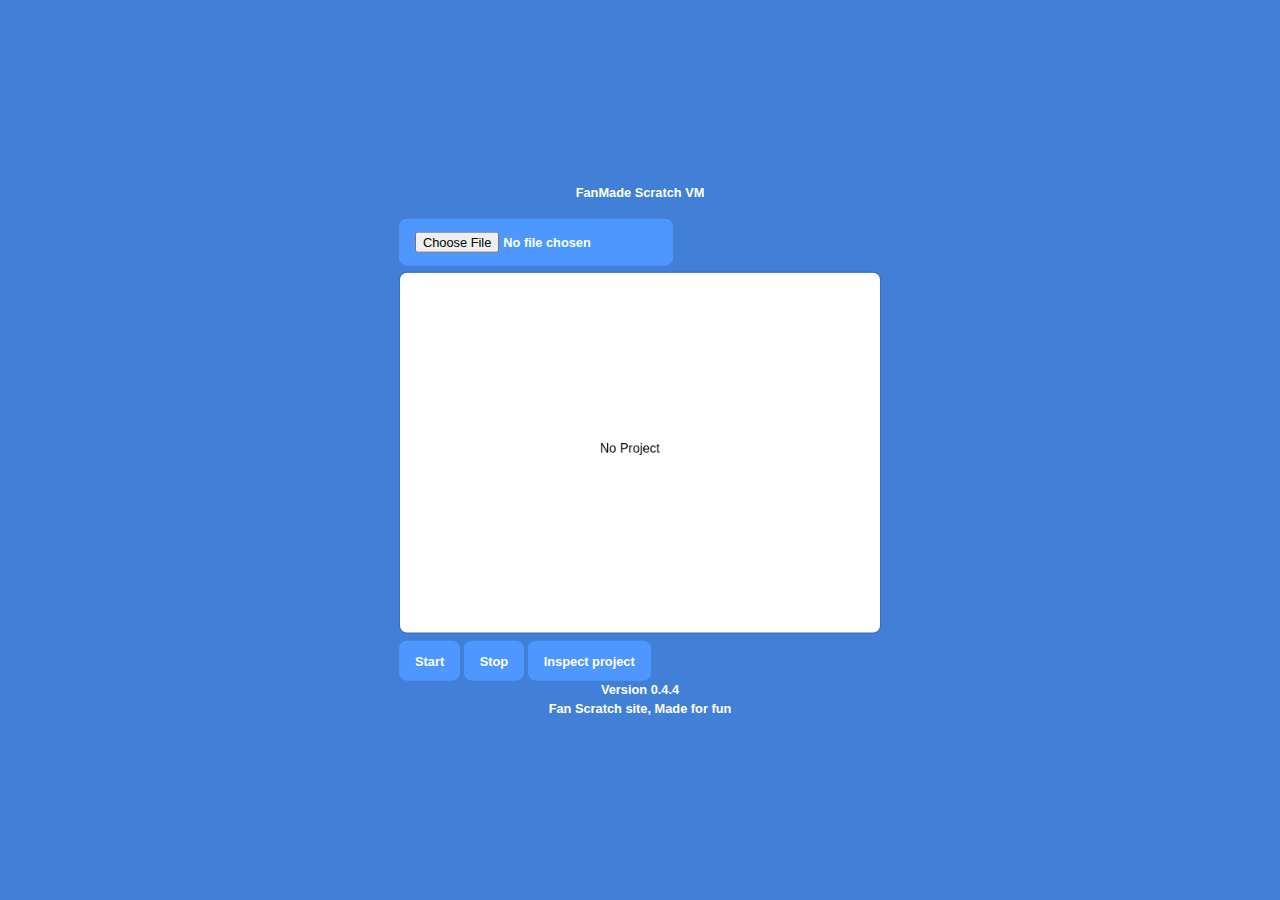
<file: src/index.html>
<!DOCTYPE html>
<html>
    <head>
        <meta charset='utf-8'>
        <meta http-equiv='X-UA-Compatible' content='IE=edge'>
        <title>Scratch VM</title>
        <meta name='viewport' content='width=device-width, initial-scale=1'>
        <link rel="stylesheet" href="main.css"></link>
        <script src='main.js'></script>
        <link rel="stylesheet" href="./lib/scratch-vm/loadingscreen/main.css"></link>
    </head>
    <body>
        <div id="loadbg">
            <div class=container>
                <div class=block-animation>
                    <img
                        class=top-block
                        src=./lib/scratch-vm/loadingscreen/top-block.svg
                    />
                    <img
                        class=middle-block
                        src=./lib/scratch-vm/loadingscreen/middle-block.svg
                    />
                    <img
                        class=bottom-block
                        src=./lib/scratch-vm/loadingscreen/bottom-block.svg
                    />
                </div>
                <div class=title>
                    Loading The Virtual Machine
                </div>
                <div class=message-container-outer>
                    <div
                        class=message-container-inner
                        style="transform: translate(0, -1 * 25px)">
                        <div class=message key=1>
                            Might Take a Bit...             
                        </div>
                    </div>
                </div>
            </div>
        </div>
        <div id="wrapper">
            <p class = "notice" style = "bottom: 100%;">FanMade Scratch VM</p>
            <input type="file" id="uploadsb3" class = "button" accept=".sb3"></input>
            <div class="stage_stage" style="width: 480px; height: 360px;">
                <canvas width="600" height="450" style="height: 360px; width: 480px;" id ="scratch"></canvas>
            </div>
            <button id="start" class = "button" onclick="runproj()">Start</button>
            <button id="stop" class = "button" onclick="stopproj()">Stop</button>
            <button class = "button" onclick="iproj()">Inspect project</button>
            <p class="notice">Fan Scratch site, Made for fun</p>
            <p class="notice" style = "top: 96%;">Version 0.4.4</p>
        </div>
    </body>
</html>
</file>
<file: src/main.css>
body {
    display: block;
    margin: 0;
    background-color: #4280d7;
    padding: 0;
    color: #fff;
    font-size: .8rem;
    font-weight: bold;
    font-family: Arial, Helvetica, sans-serif;
    user-select: none;
}

.stage_stage {
    display: block;
    border-radius: 0.5rem;
    border: 0.0625rem solid hsla(0, 0%, 0%, 0.15);
    overflow: hidden;
    background-color: transparent;
    -ms-touch-action: none;
    touch-action: none;
    -webkit-box-sizing: content-box !important;
    box-sizing: content-box !important;
    position: relative;
}

#wrapper {
    left: 50%;
    top: 50%;
    position: absolute;
    transform: translate(-50%,-50%);
}

.button{
    display: inline-block;
    margin: 0.5em 0;
    border: 0;
    border-radius: 0.5rem;
    background-color: #4d97ff;
    cursor: pointer;
    padding: 1em 1.25em;
    color: #fff;
    font-size: .8rem;
    font-weight: bold;
}

.notice{
    left: 50%;
    position: absolute;
    transform: translate(-50%,0);
}
</file>
<file: src/lib/scratch-vm/loadingscreen/main.css>
#loadbg {
    position: absolute;
    top: 0;
    left: 0;
    margin: 0;
    padding: 0;
    width: 100%;
    height: 100%;
    z-index: 500;
    display: flex;
    justify-content: center;
    align-items: center;
    background-color: #4C97FF;
    font-family: "Helvetica Neue", Helvetica, Arial, sans-serif;
    text-align: center;
    color: white;
}

.fullscreen {
    /* Break out of the layout using position: fixed to cover the whole screen */
    position: fixed;
    /* Use the fullscreen stage z-index to allow covering full-screen mode */
    z-index: 5000;
}

.block-animation {
    width: 125px;
    height: 150px;
    margin: 50px auto 0px;
}

.block-animation img {
    display: block;
    position: relative;
    height: 30%;
    margin-top: -4px;
}

.top-block {
    animation: top-slide-in 1.5s ease infinite;
}

.middle-block {
    animation: middle-slide-in 1.5s ease infinite;
}

.bottom-block {
    animation: bottom-slide-in 1.5s ease infinite;
}

[dir="rtl"] .top-block {
    animation: top-slide-in-rtl 1.5s ease infinite;
}

[dir="rtl"] .middle-block {
    animation: middle-slide-in-rtl 1.5s ease infinite;
}

[dir="rtl"] .bottom-block {
    animation: bottom-slide-in-rtl 1.5s ease infinite;
}

@keyframes top-slide-in {
  0% {
    transform: translateY(50px);
    opacity: 0;
  }

  33% {
    transform: translateY(0px);
    opacity: 1;
  }
}

@keyframes middle-slide-in {
  0% {
    transform: translateY(50px);
    opacity: 0;
  }

  33% {
    transform: translateY(50px);
    opacity: 0;
  }

  66% {
    transform: translateY(0px);
    opacity: 1;
  }
}

@keyframes bottom-slide-in {
  0% {
    transform: translateY(50px);
    opacity: 0;
  }

  66% {
    transform: translateY(50px);
    opacity: 0;
  }

  100% {
    transform: translateY(0px);
    opacity: 1;
  }
}

@keyframes top-slide-in-rtl {
  0% {
    transform: translateY(50px) scaleX(-1);
    opacity: 0;
  }

  33% {
    transform: translateY(0px) scaleX(-1);
    opacity: 1;
  }
  100% {
    transform: translateY(0px) scaleX(-1);
    opacity: 1;
  }
}

@keyframes middle-slide-in-rtl {
  0% {
    transform: translateY(50px) scaleX(-1);
    opacity: 0;
  }

  33% {
    transform: translateY(50px) scaleX(-1);
    opacity: 0;
  }

  66% {
    transform: translateY(0px) scaleX(-1);
    opacity: 1;
  }
  100% {
    transform: translateY(0px) scaleX(-1);
    opacity: 1;
  }
}

@keyframes bottom-slide-in-rtl {
  0% {
    transform: translateY(50px) scaleX(-1);
    opacity: 0;
  }

  66% {
    transform: translateY(50px) scaleX(-1);
    opacity: 0;
  }

  100% {
    transform: translateY(0px) scaleX(-1);
    opacity: 1;
  }
}

.title {
    font-size: 2rem;
    font-weight: bold;
    margin: 0.75rem 0;
}

.message-container-outer {
    height: 30px;
    overflow: hidden;
}

.message-container-inner {
    transition: transform 0.5s;
}

.message {
    height: 20px;
    margin: 5px 0;
}
</file>
